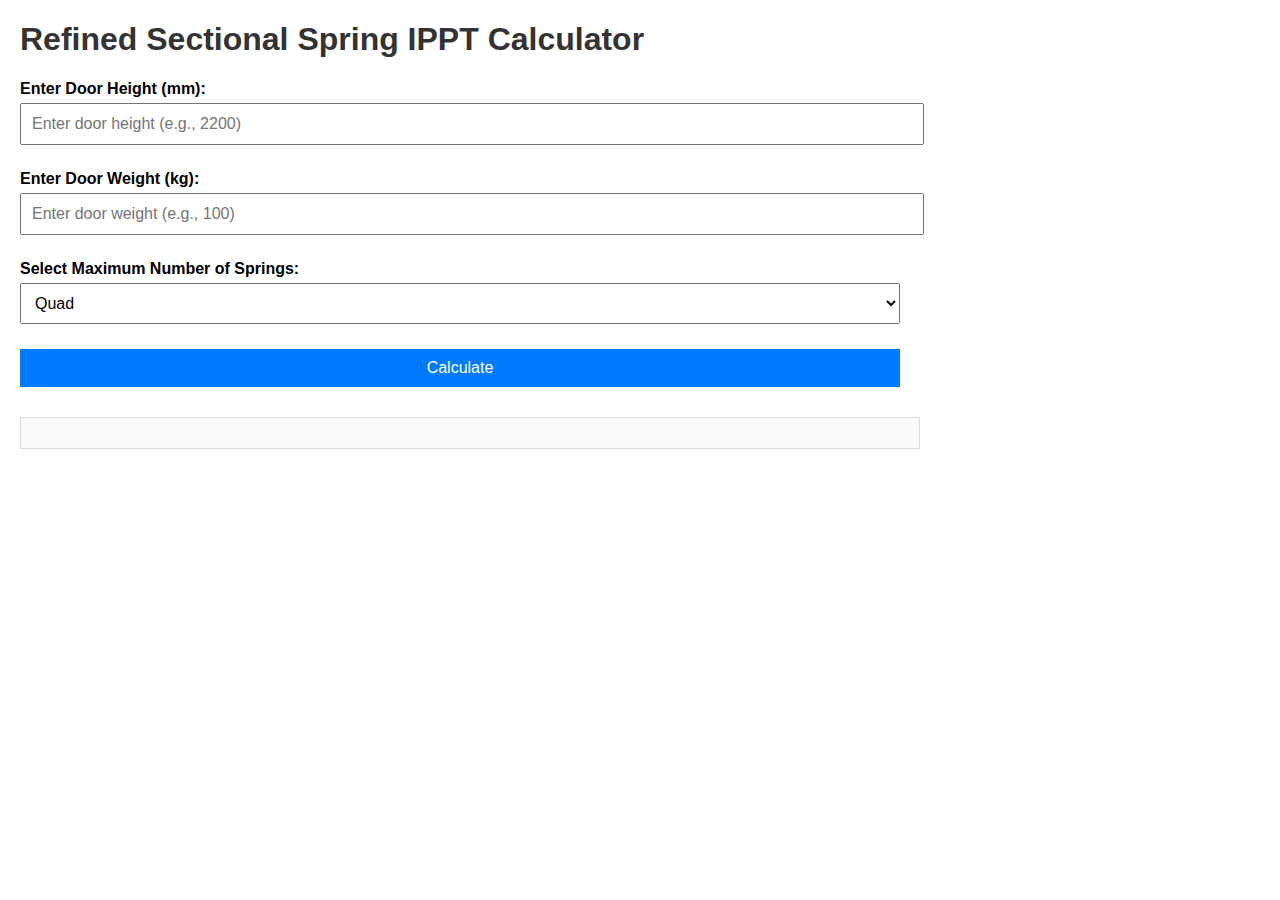
<file: index.html>
<!DOCTYPE html>
<html lang="en">
<head>
    <meta charset="UTF-8">
    <meta name="viewport" content="width=device-width, initial-scale=1.0">
    <title>Refined Sectional Spring IPPT Calculator</title>
    <link rel="manifest" href="manifest.json">
    <link rel="stylesheet" href="styles.css">
    <meta name="theme-color" content="#007bff">
</head>
<body>
    <h1>Refined Sectional Spring IPPT Calculator</h1>
    <div>
        <div class="form-group">
            <label for="doorHeight">Enter Door Height (mm):</label>
            <input type="number" id="doorHeight" placeholder="Enter door height (e.g., 2200)">
        </div>
        <div class="form-group">
            <label for="doorWeight">Enter Door Weight (kg):</label>
            <input type="number" id="doorWeight" placeholder="Enter door weight (e.g., 100)">
        </div>
        <div class="form-group">
            <label for="maxSprings">Select Maximum Number of Springs:</label>
            <select id="maxSprings">
                <option value="1">Single</option>
                <option value="2">Double</option>
                <option value="3">Triple</option>
                <option value="4" selected>Quad</option>
            </select>
        </div>
        <button id="calculateBtn">Calculate</button>
    </div>

    <div class="results" id="results">
        <!-- Results will be displayed here -->
    </div>

    <script src="script.js"></script>
    <script>
        // Register the Service Worker
        if ('serviceWorker' in navigator) {
            navigator.serviceWorker.register('sw.js')
                .then(() => console.log('Service Worker registered successfully.'))
                .catch(err => console.error('Service Worker registration failed:', err));
        }
    </script>
</body>
</html>
</file>
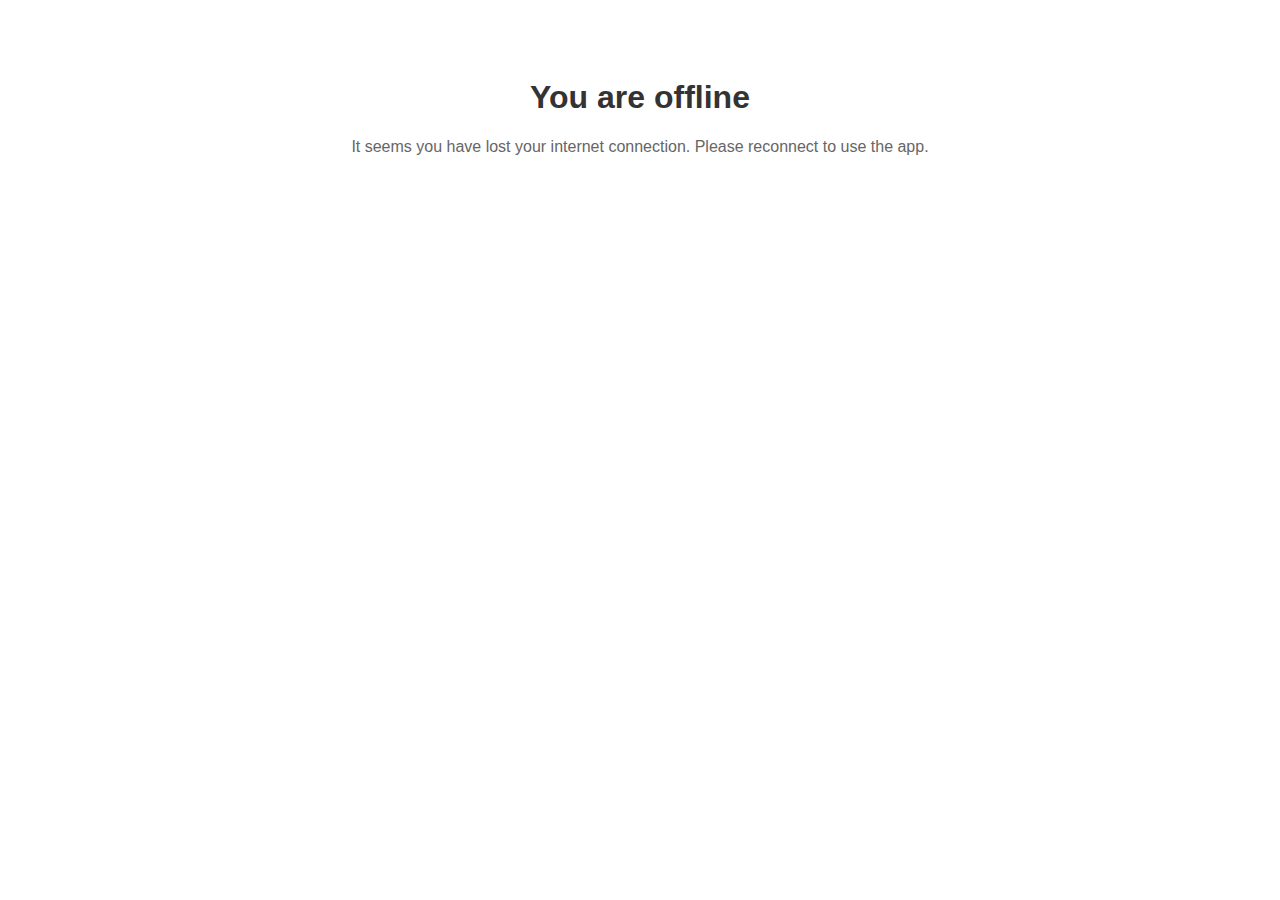
<file: offline.html>
<!DOCTYPE html>
<html lang="en">
<head>
    <meta charset="UTF-8">
    <meta name="viewport" content="width=device-width, initial-scale=1.0">
    <title>Offline</title>
    <style>
        body {
            font-family: Arial, sans-serif;
            text-align: center;
            padding: 50px;
        }
        h1 {
            color: #333;
        }
        p {
            color: #666;
        }
    </style>
</head>
<body>
    <h1>You are offline</h1>
    <p>It seems you have lost your internet connection. Please reconnect to use the app.</p>
</body>
</html>
</file>
<file: styles.css>
body {
    font-family: Arial, sans-serif;
    margin: 20px;
    max-width: 900px;
}
h1 {
    color: #333;
}
.form-group {
    margin-bottom: 15px;
}
label {
    display: block;
    margin-bottom: 5px;
    font-weight: bold;
}
input, select, button {
    padding: 10px;
    width: calc(100% - 20px);
    margin-bottom: 10px;
    font-size: 16px;
}
button {
    background-color: #007bff;
    color: white;
    border: none;
    cursor: pointer;
}
button:hover {
    background-color: #0056b3;
}
.results {
    margin-top: 20px;
    padding: 15px;
    border: 1px solid #ddd;
    background-color: #f9f9f9;
}
table {
    width: 100%;
    border-collapse: collapse;
    margin-top: 20px;
}
table, th, td {
    border: 1px solid #ddd;
}
th, td {
    padding: 10px;
    text-align: center;
}
th {
    background-color: #f2f2f2;
}
</file>
